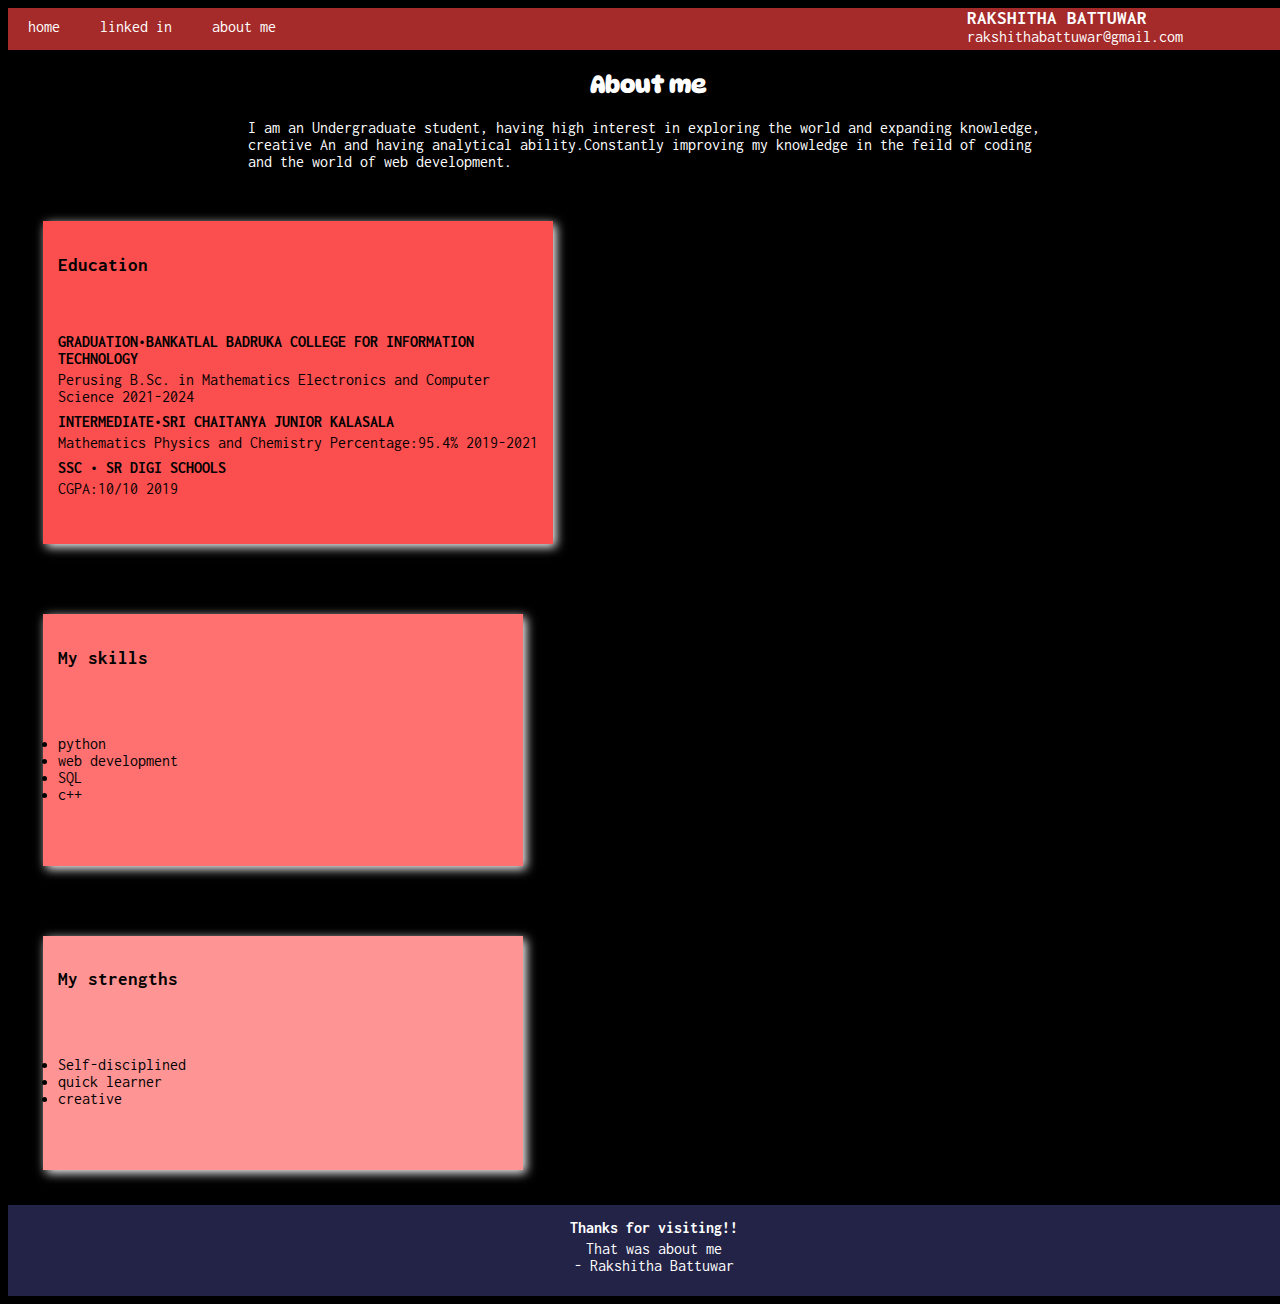
<file: about.html>
<!DOCTYPE html>
<html lang="en">

<head>
    <meta charset="UTF-8">
    <meta http-equiv="X-UA-Compatible" content="IE=edge">
    <meta name="viewport" content="width=device-width, initial-scale=1.0">
    <title>about</title>
    <link rel="preconnect" href="https://fonts.googleapis.com">
    <link rel="preconnect" href="https://fonts.gstatic.com" crossorigin>
    <link href="https://fonts.googleapis.com/css2?family=Inconsolata&display=swap" rel="stylesheet">
    <link rel="preconnect" href="https://fonts.googleapis.com">
    <link rel="preconnect" href="https://fonts.gstatic.com" crossorigin>
    <link href="https://fonts.googleapis.com/css2?family=DynaPuff&family=Inconsolata&display=swap" rel="stylesheet">
    <link rel="stylesheet" href="index.css">

</head>

<body>
    <div class="main">
        <header>
            <nav class="nav">
                <div class="drop">
                    <a href="index.html">home</a>
                    <div class="ddl">
                        this is home page
                    </div>
                </div>
                <div class="drop">
                    <a href="https://www.linkedin.com/in/rakshitha-battuwar-3357a5281" target="_blank">linked in</a>
                    <div class="ddl">
                        you can find my linked in account here
                    </div>
                </div>
                <div class="drop">
                    <a href="about.html">about me</a>
                    <div class="ddl">
                        learn more about me
                    </div>
                </div>
                <div class="nam">
                    <h3 class="con">
                        RAKSHITHA BATTUWAR
                    </h3>
                    <div class="con">
                        rakshithabattuwar@gmail.com
                    </div>
                </div>
            </nav>
        </header>
        <div class="bdy">
            <section>
                <h2>About me</h2>
                <p>I am an Undergraduate student, having high interest in exploring the world and expanding knowledge,
                    creative
                    An and having analytical ability.Constantly improving my knowledge in the feild of coding and the
                    world of
                    web development. </p>
            </section>
            <div class="container">

                <div class="box" id="box1">
                    <h3>Education</h3>
                    <p>
                    <h4>
                        GRADUATION•BANKATLAL BADRUKA COLLEGE FOR INFORMATION TECHNOLOGY
                    </h4>
                    Perusing B.Sc. in Mathematics Electronics and Computer Science
                    2021-2024
                    <h4>
                        INTERMEDIATE•SRI CHAITANYA JUNIOR KALASALA
                    </h4>
                    Mathematics Physics and Chemistry
                    Percentage:95.4%
                    2019-2021
                    <h4>
                        SSC • SR DIGI SCHOOLS
                    </h4>
                    CGPA:10/10
                    2019

                    </p>
                </div>
                <div class="box" id="box2">
                    <h3>My skills</h3>
                    <p>
                    <ul>
                        <li>python</li>
                        <li>web development</li>
                        <li>SQL</li>
                        <li>c++</li>
                    </ul>
                    </p>
                </div>
                <div class="box" id="box3">
                    <h3>My strengths</h3>
                    <p>
                    <ul>
                        <li>Self-disciplined</li>
                        <li>quick learner</li>
                        <li>creative</li>
                    </ul>
                    </p>
                </div>
            </div>
        </div>
        <footer >
            <h4>Thanks for visiting!!</h4>
            <p>That was about me<br>
                - Rakshitha Battuwar

            </p>
        </footer>
    </div>
</body>

</html>
</file>
<file: index.css>
*{
    padding: 0px;
}
body {
    background-color: black;
    color: white;
    font-family: 'Inconsolata', monospace;
    list-style: none;
    width: 100%;
}

h4 {
    margin-top: 8px;
    margin-bottom: 4px;
}

footer p {
    margin-top: 0px;
}

nav {
    display: flex;
    background-color: brown;
    flex-wrap: nowrap;
    width: 100%;
    list-style: none;
    height: 32px;
    padding-top: 10px;
    
}

a {
    padding: 5px 20px;
    color: white;
    font-family: 'Inconsolata', monospace;
    text-decoration: none;
}
a:active{
    color: black;
}

a:hover {
    color: rgb(0, 0, 0);
}
.nam{
    position: absolute;
    right: 97px;
    padding: 0px;
    margin: 0px;
    top: 8px;
}
.con{
    margin: 0px;
    padding: 0px;
}
.ddl{
    display: none;
    background-color: rgb(251, 251, 179);
    color: black;
    border: 2px solid black;
    border-radius: 5px;
    font-size: 12px;
    padding: 3px;
    width: 100px;
}
.drop:hover .ddl{
    display: flex;

}
section {
    display: block;
    width: 800px;
    margin: auto;
}

h2 {
    text-align: center;
    font-family: 'DynaPuff', cursive;
    
}

.container {
    display: flex;
    flex-direction: column;
    flex-wrap: nowrap;
}

#box1 {
    background-color: rgb(251, 78, 78);
    height: 210;
    width: 480px;
    display: flex;
    flex-direction: column;
    
}

#box2 {
    background-color: rgb(255, 113, 113);
    height: 210;
    width: 450px;
    display: flex;
    flex-direction: column;
}

#box3 {
    background-color: rgb(255, 148, 148);
    height: 210;
    width: 450px;
    display: flex;
    flex-direction: column;
}

.box {
    color: black;
    box-shadow: 3px 3px 10px white;
    padding: 15px;
    margin: 35px;
}


nav input {
    height: 25px;
    width: 219px;
    /* margin-top: 26px; */
    position: absolute;
    right: 10px;
}
@media(max-width:1024px){
    .nav{
        display: block;
        /* padding: 30px 20px; */
        background-color: brown;
        flex-wrap: nowrap;
        flex-direction: row;
        width: 100%;
        height: 94px;
        
    }
    a{
        display: block;
    }
    .nam{
        top: 10px;
        padding-top: 30px;
    }
    section{
        width: 100%;
    }
    
}
@media(max-width:460px){
    .nav{
        display: block;
        /* padding: 30px 20px; */
        background-color: brown;
        flex-wrap: nowrap;
        flex-direction: row;
        width: 100%;
        height: 154px;
        
    }
    a{
        display: block;
    }
    .nam{
        top: 10px;
        padding-top: 30px;
        margin-right: -57px;
        position: absolute;
        top: 73px;
        margin-top: 10px;
    }
    section{
        width: 100%;
    }
    .container{
        height: 100%;
        padding-bottom: 30px;
    }
    #box1{
        width: 100%;
        margin:0px;
        margin-bottom: 20px;
    }
    #box2{
        width: 100%;
        margin:0px;
        margin-bottom: 20px;
    }
    #box3{
        width: 100%;
        margin:0px;
        margin-bottom: 20px2
    }

   
}

#ab1{
    color: aliceblue;
    display: flex;
    justify-content: center;
    text-align: center;
    align-items: center;
    flex-direction: column;
}

.abt{
    background-color: black;
    border: 2px solid aliceblue;
    width: 119px;
    border-radius: 8px;
    padding: 3px;
    box-shadow: 1px 2px 5px aliceblue
}
.abt a:hover{
    color: rgb(139, 144, 149);
}

footer {
    display: flex;
    flex-direction: column;
    padding: 6px;
    background-color: rgb(35, 35, 71);
    width: 100%;
    text-align: center;
    bottom: 1px;
}

footer a {
    padding: 4px;
}
</file>
